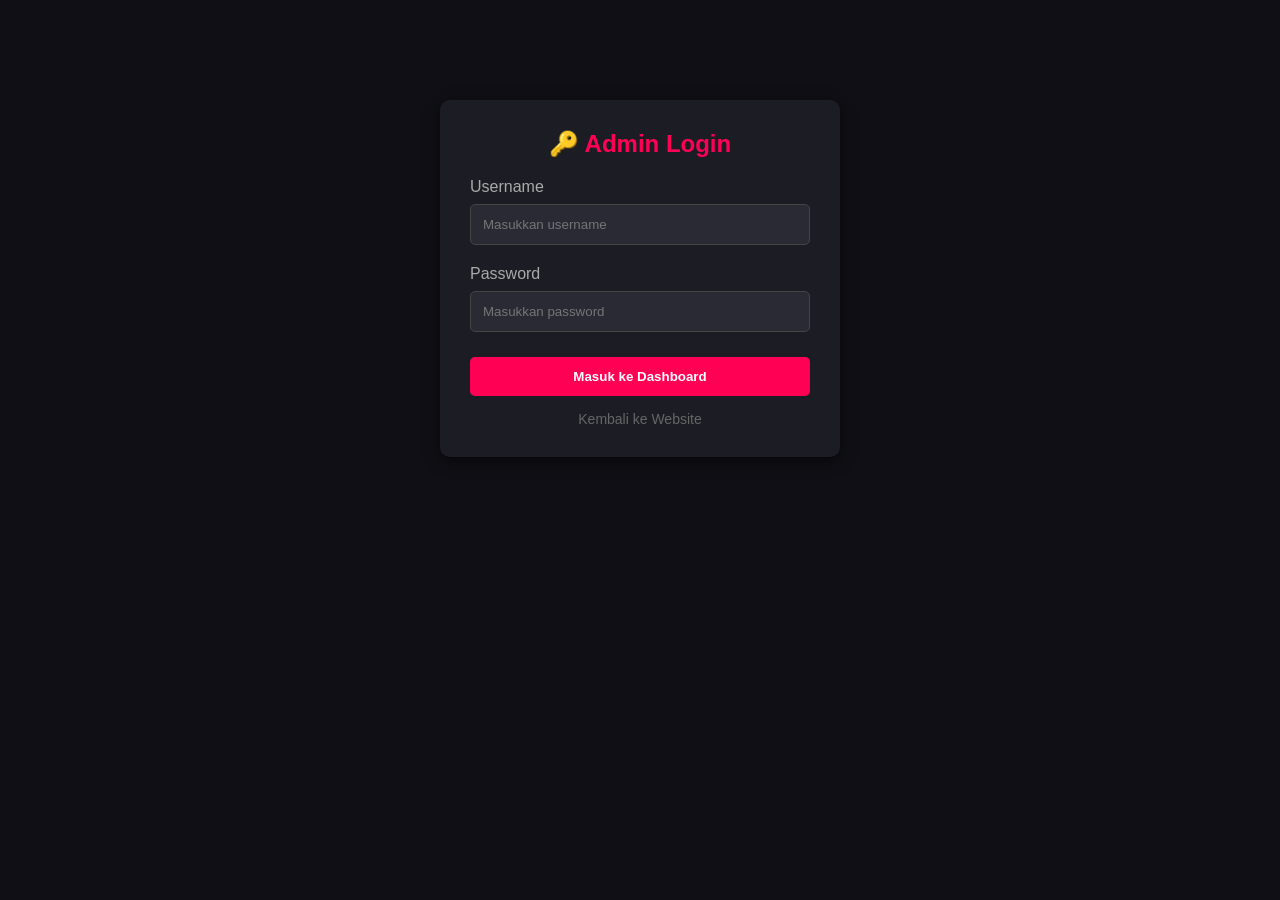
<file: dashboard.html>
<!DOCTYPE html>
<html lang="id">
<head>
    <meta charset="UTF-8">
    <meta name="viewport" content="width=device-width, initial-scale=1.0">
    <title>Dashboard Admin - Upload Event</title>
    <link rel="stylesheet" href="style.css">

    <link rel="preconnect" href="https://fonts.googleapis.com">
    <link rel="preconnect" href="https://fonts.gstatic.com" crossorigin>
    <link href="https://fonts.googleapis.com/css2?family=Orbitron:wght@700&display=swap" rel="stylesheet">
</head>
<body class="bg-dash">

    <div id="loginContainer" class="dashboard-container" style="max-width: 400px; margin-top: 100px;">
        <h2 style="text-align: center; margin-bottom: 20px; color: #ff0055;">🔑 Admin Login</h2>
        <form id="loginForm" style="display: flex; flex-direction: column;">
            <label style="margin-bottom: 8px; color: #aaa;">Username</label>
            <input type="text" id="username" placeholder="Masukkan username" style="padding: 12px; background: #2a2a35; border: 1px solid #444; color: #fff; border-radius: 5px; margin-bottom: 20px;" required>

            <label style="margin-bottom: 8px; color: #aaa;">Password</label>
            <input type="password" id="password" placeholder="Masukkan password" style="padding: 12px; background: #2a2a35; border: 1px solid #444; color: #fff; border-radius: 5px; margin-bottom: 25px;" required>

            <button type="submit" class="btn-submit">Masuk ke Dashboard</button>
            <a href="index.html" style="text-align: center; color: #666; margin-top: 15px; text-decoration: none; font-size: 14px;">Kembali ke Website</a>
        </form>
    </div>

    <div id="mainDashboard" class="dashboard-container" style="max-width: 800px; display: none;">
        <header class="dash-header">
            <div>
                <h2>Dashboard Admin</h2>
                <small style="color: #666;">Login sebagai: <span id="userDisplay" style="color: #ff0055; font-weight: bold;"></span></small>
            </div>
            <div>
                <button id="btnLogout" style="background: #444; color: #fff; border: none; padding: 6px 12px; border-radius: 4px; cursor: pointer; margin-right: 10px;">Logout</button>
                <a href="index.html" class="btn-back">Kembali ke Web</a>
            </div>
        </header>

        <main class="dash-content">
            <div class="upload-box">
                <h3>Tambah Foto Event Baru</h3>
                <form id="uploadForm">
                    <label>Nama/Judul Event</label>
                    <input type="text" id="eventTitle" placeholder="Contoh: Konser Band Indie" required>

                    <label>Link Foto (URL)</label>
                    <input type="text" id="eventImg" placeholder="Masukkan URL Gambar" required>
                    
                    <button type="submit" class="btn-submit">Simpan & Publikasikan</button>
                </form>
            </div>

            <div class="manage-box" style="margin-top: 40px;">
                <h3>Daftar Foto Galeri Saat Ini</h3>
                <table id="crudTable" style="width: 100%; border-collapse: collapse; margin-top: 15px; color: #fff; text-align: left;">
                    <thead>
                        <tr style="border-bottom: 2px solid #ff0055; background: #2a2a35;">
                            <th style="padding: 10px;">Preview</th>
                            <th style="padding: 10px;">Judul Event</th>
                            <th style="padding: 10px; text-align: center;">Aksi</th>
                        </tr>
                    </thead>
                    <tbody id="tableBody">
                        </tbody>
                </table>
            </div>
        </main>
    </div>

    </body>
    <script>
    // --- PENGATURAN KREDENSIAL LOGIN (Silakan Ubah Sesuai Keinginan Anda) ---
    const ADMIN_USERNAME = "admin";
    const ADMIN_PASSWORD = "audio123";

    // Element Selector
    const loginForm = document.getElementById('loginForm');
    const loginContainer = document.getElementById('loginContainer');
    const mainDashboard = document.getElementById('mainDashboard');
    const userDisplay = document.getElementById('userDisplay');
    const btnLogout = document.getElementById('btnLogout');
    
    const uploadForm = document.getElementById('uploadForm');
    const tableBody = document.getElementById('tableBody');

    // --- 1. FITUR AUTENTIKASI (LOGIN & LOGOUT) ---
    
    // Fungsi untuk memeriksa apakah admin sudah login sebelumnya (cek SessionStorage)
    function checkLoginStatus() {
        const loggedInUser = sessionStorage.getItem('isLoggedIn');
        if (loggedInUser === 'true') {
            // Sembunyikan form login, tampilkan dashboard
            loginContainer.style.display = 'none';
            mainDashboard.style.display = 'block';
            userDisplay.innerText = ADMIN_USERNAME;
            renderTable(); // Jalankan fungsi baca data galeri
        } else {
            // Tampilkan form login, sembunyikan dashboard
            loginContainer.style.display = 'block';
            mainDashboard.style.display = 'none';
        }
    }

    // Event ketika form login disubmit
    loginForm.addEventListener('submit', function(e) {
        e.preventDefault();
        const inputUser = document.getElementById('username').value;
        const inputPass = document.getElementById('password').value;

        if (inputUser === ADMIN_USERNAME && inputPass === ADMIN_PASSWORD) {
            // Simpan status login di session (hilang saat browser ditutup)
            sessionStorage.setItem('isLoggedIn', 'true');
            alert('Login Berhasil! Selamat datang admin.');
            checkLoginStatus();
        } else {
            alert('Username atau Password salah! Silakan coba lagi.');
        }
    });

    // Event ketika tombol logout diklik
    btnLogout.addEventListener('click', function() {
        sessionStorage.removeItem('isLoggedIn');
        alert('Anda telah keluar dari dashboard.');
        checkLoginStatus();
    });


    // --- 2. FITUR CRUD GALERI (Dari Tahap Sebelumnya) ---

    function renderTable() {
        let currentEvents = localStorage.getItem('eventGallery');
        currentEvents = currentEvents ? JSON.parse(currentEvents) : [];
        tableBody.innerHTML = '';

        if (currentEvents.length === 0) {
            tableBody.innerHTML = `<tr><td colspan="3" style="text-align:center; padding: 20px; color: #666;">Belum ada foto event.</td></tr>`;
            return;
        }

        currentEvents.forEach((event, index) => {
            const row = document.createElement('tr');
            row.style.borderBottom = '1px solid #333';
            row.innerHTML = `
                <td style="padding: 10px;">
                    <img src="${event.img}" alt="${event.title}" style="width: 70px; height: 50px; object-fit: cover; border-radius: 4px;">
                </td>
                <td style="padding: 10px; font-weight: 500;">${event.title}</td>
                <td style="padding: 10px; text-align: center;">
                    <button onclick="deleteEvent(${index})" style="background: #ff0055; color: #fff; border: none; padding: 6px 12px; border-radius: 4px; cursor: pointer; font-size: 13px;">Hapus</button>
                </td>
            `;
            tableBody.appendChild(row);
        });
    }

    uploadForm.addEventListener('submit', function(e) {
        e.preventDefault();
        const title = document.getElementById('eventTitle').value;
        const imgUrl = document.getElementById('eventImg').value;

        let currentEvents = localStorage.getItem('eventGallery');
        currentEvents = currentEvents ? JSON.parse(currentEvents) : [];

        currentEvents.unshift({ title: title, img: imgUrl });
        localStorage.setItem('eventGallery', JSON.stringify(currentEvents));
        
        alert('Foto event berhasil ditambahkan!');
        uploadForm.reset();
        renderTable();
    });

    function deleteEvent(index) {
        let currentEvents = localStorage.getItem('eventGallery');
        currentEvents = currentEvents ? JSON.parse(currentEvents) : [];

        if (confirm(`Apakah Anda yakin ingin menghapus foto "${currentEvents[index].title}"?`)) {
            currentEvents.splice(index, 1);
            localStorage.setItem('eventGallery', JSON.stringify(currentEvents));
            renderTable();
        }
    }

    // Jalankan pengecekan login saat halaman dimuat
    window.onload = checkLoginStatus;
</script>
</html>
</file>
<file: style.css>
/* Reset & Base Styling */
* {
    margin: 0;
    padding: 0;
    box-sizing: border-box;
    font-family: 'Segoe UI', Tahoma, Geneva, Verdana, sans-serif;
}
body {
    background-color: #121212;
    color: #ffffff;
    scroll-behavior: smooth;
}

/* Navbar */
header {
    display: flex;
    justify-content: space-between;
    align-items: center;
    padding: 20px 5%;
    background: #1a1a1a;
    border-bottom: 2px solid #ff0055;
    position: sticky;
    top: 0;
    z-index: 100;
}
.logo {
    font-size: 24px;
    font-weight: bold;
    color: #ff0055;
}
nav a {
    color: #fff;
    text-decoration: none;
    margin-left: 20px;
    transition: 0.3s;
}
nav a:hover {
    color: #ff0055;
}
.btn-dash {
    background: #ff0055;
    padding: 8px 15px;
    border-radius: 5px;
}

/* Hero Section */
.hero {
    height: 60vh;
    background: linear-gradient(rgba(0,0,0,0.7), rgba(0,0,0,0.7)), url('https://images.unsplash.com/photo-1470225620780-dba8ba36b745?q=80&w=1200') no-repeat center center/cover;
    display: flex;
    justify-content: center;
    align-items: center;
    text-align: center;
    padding: 0 20px;
}
.hero-text h1 {
    font-size: 45px;
    margin-bottom: 10px;
}
.hero-text p {
    font-size: 18px;
    margin-bottom: 20px;
    color: #ccc;
}
.cta-btn {
    background: transparent;
    color: #ff0055;
    border: 2px solid #ff0055;
    padding: 10px 25px;
    text-decoration: none;
    font-weight: bold;
    border-radius: 5px;
    transition: 0.3s;
}
.cta-btn:hover {
    background: #ff0055;
    color: #fff;
}

/* Services */
.services {
    padding: 80px 5%;
    text-align: center;
    background: #181818;
}
.services h2, .gallery h2 {
    margin-bottom: 40px;
    font-size: 32px;
    border-bottom: 3px solid #ff0055;
    display: inline-block;
    padding-bottom: 10px;
}
.card-container {
    display: flex;
    gap: 20px;
    justify-content: center;
    flex-wrap: wrap;
}
.card {
    background: #222;
    padding: 40px 30px;
    border-radius: 8px;
    width: 300px;
    border-top: 4px solid #ff0055;
    box-shadow: 0 4px 15px rgba(0, 0, 0, 0.3);
}
.card h3 {
    margin-bottom: 15px;
    font-size: 22px;
    color: #ffffff; 
    font-weight: 700;
}

.card p {
    font-size: 15px; 
    line-height: 1.6;
    color: #ffffff;
    font-weight: 400;
}

/* Gallery */
.gallery {
    padding: 60px 5%;
    text-align: center;
}
.gallery-grid {
    display: grid;
    grid-template-columns: repeat(auto-fit, minmax(280px, 1fr));
    gap: 20px;
}
.gallery-item {
    background: #222;
    padding: 10px;
    border-radius: 8px;
}
.gallery-item img {
    width: 100%;
    height: 200px;
    object-fit: cover;
    border-radius: 5px;
}
.gallery-item p {
    margin-top: 10px;
    font-weight: bold;
}

/* Footer */
footer {
    text-align: center;
    padding: 20px;
    background: #1a1a1a;
    font-size: 14px;
    color: #ffffff;
}

/* Dashboard Khusus */
.bg-dash {
    background: #0f0f15;
}
.dashboard-container {
    max-width: 600px;
    margin: 50px auto;
    background: #1c1c24;
    padding: 30px;
    border-radius: 10px;
    box-shadow: 0 4px 15px rgba(0,0,0,0.5);
}
.dash-header {
    display: flex;
    justify-content: space-between;
    align-items: center;
    border-bottom: 1px solid #333;
    padding-bottom: 15px;
    margin-bottom: 25px;
}
.btn-back {
    color: #ccc;
    text-decoration: none;
}
.upload-box form {
    display: flex;
    flex-direction: column;
}
.upload-box label {
    margin-bottom: 8px;
    font-size: 14px;
    color: #aaa;
}
.upload-box input {
    padding: 12px;
    background: #2a2a35;
    border: 1px solid #444;
    color: #fff;
    border-radius: 5px;
    margin-bottom: 20px;
}
.btn-submit {
    background: #ff0055;
    color: white;
    border: none;
    padding: 12px;
    font-weight: bold;
    border-radius: 5px;
    cursor: pointer;
}
/* --- TOMBOL NEGO HARGA DENGAN LOGO WHATSAPP --- */
.wa-btn-nego {
    display: inline-flex;
    align-items: center;
    justify-content: center;
    background-color: #25D366; 
    color: #ffffff;
    text-decoration: none;
    font-weight: bold;
    font-size: 16px;
    padding: 12px 24px;
    border-radius: 8px;
    gap: 10px; 
    box-shadow: 0 4px 15px rgba(37, 211, 102, 0.3);
    transition: all 0.3s ease;
    margin-bottom: 25px;
}
.wa-btn-nego .wa-icon {
    font-size: 22px; 
}
.wa-btn-nego:hover {
    background-color: #1ebd54; 
    box-shadow: 0 6px 20px rgba(37, 211, 102, 0.5);
    transform: translateY(-3px);
}
.wa-btn-nego:active {
    transform: translateY(-1px);
}
.footer-section p {
    color: #aaa;
    font-size: 14px;
    line-height: 1.6;
    margin-bottom: 25px; 
}
.logo {
    font-family: 'Orbitron', sans-serif; 
    font-size: 26px;
    font-weight: 700; 
    color: #ff0055;
    letter-spacing: 1px; 
    text-transform: uppercase; 
    text-shadow: 0 0 10px rgba(255, 0, 85, 0.3); 
}
@media screen and (max-width: 768px) {
    /* Navbar */
    header {
        flex-direction: column; 
        gap: 15px;
        padding: 15px 5%;
        text-align: center;
    }
    
    nav {
        display: flex;
        flex-wrap: wrap;
        justify-content: center;
        gap: 10px;
    }
    
    nav a {
        margin-left: 0;
        margin: 0 10px;
        font-size: 15px;
    }
    
    .btn-theme {
        margin-left: 5px;
    }

    /* Hero Section */
    .hero {
        height: auto;
        padding: 80px 20px;
    }
    
    .hero-text h1 {
        font-size: 32px; 
    }
    
    .hero-text p {
        font-size: 16px;
    }

    .stats-section {
        flex-direction: column; 
        gap: 30px;
        padding: 40px 20px;
    }

    /* Bagian Footer */
    .footer-container {
        flex-direction: column; 
        text-align: center;
        gap: 30px;
    }

    .social-icons {
        justify-content: center; 
    }
}

@media screen and (max-width: 480px) {
    .logo {
        font-size: 22px;
    }
    
    nav a {
        font-size: 13px; 
    }

    .card {
        width: 100%; 
    }

    .gallery-grid {
        grid-template-columns: 1fr; 
    }
    
    .wa-btn-nego {
        width: 100%; 
        font-size: 15px;
    }

    /* Dashboard Admin pada HP */
    .dashboard-container {
        margin: 10px;
        padding: 15px;
    }
    
    .dash-header {
        flex-direction: column;
        align-items: flex-start;
        gap: 10px;
    }
    
    .manage-box {
        overflow-x: auto; 
    }
    
    #crudTable {
        min-width: 500px;
    }
}
/* Tombol Paket Sewa (Utama) */
.btn-primary {
    background: #ff0055;
    color: #fff;
    border: 2px solid #ffffff;
}
.btn-primary:hover {
    background: rgba(255, 255, 255, 0.1);
    transform: translateY(-2px);
}

/* Tombol Portofolio (Sekunder) */
.btn-secondary {
    background: #ff0055;
    color: #fff;
    border: 2px solid #ffffff;
}
.btn-secondary:hover {
    background: rgba(255, 255, 255, 0.1);
    transform: translateY(-2px);
}

/* --- Responsif --- */
@media screen and (min-width: 769px) {
    .hero-buttons {
        flex-direction: row;
        justify-content: center;
    }
}
#packages .card {
    transition: transform 0.3s ease, box-shadow 0.3s ease;
}
#packages .card:hover {
    transform: translateY(-8px);
    border-color: #ff0055 !important;
}
body.light-theme #packages {
    background-color: #f8f9fa !important;
    color: #121212 !important;
}
body.light-theme #packages .card.bg-dark {
    background-color: #ffffff !important;
    color: #121212 !important;
    border-color: #dee2e6 !important;
    box-shadow: 0 4px 12px rgba(0,0,0,0.05);
}
body.light-theme #packages .card.bg-dark .card-title {
    color: #121212 !important;
}
body.light-theme #packages .card.bg-dark .text-secondary,
body.light-theme #packages .card.bg-dark .text-light {
    color: #495057 !important;
}
body.light-theme #packages .card[style*="background-color: #22141f"] {
    background-color: #fff5f7 !important;
    color: #121212 !important;
}
header {
    display: flex;
    justify-content: space-between;
    align-items: center;
    padding: 20px 8%;
    background-color: #111116;
    position: fixed;
    width: 100%;
    top: 0;
    z-index: 1000;
    box-shadow: 0 2px 10px rgba(0, 0, 0, 0.5);
}

nav {
    display: flex;
    align-items: center;
    gap: 20px;
}

.hero {
    padding-top: 120px; 
    padding-bottom: 80px;
    min-height: 80vh;
    display: flex;
    align-items: center;
    justify-content: center;
    text-align: center;
}
@media screen and (max-width: 768px) {
    /* HEADER / NAVBAR RESPONSIF */
    header {
        flex-direction: column; 
        padding: 15px 20px;
        gap: 12px;
        position: relative; 
    }

    nav {
        flex-wrap: wrap; 
        justify-content: center;
        gap: 12px;
        width: 100%;
    }

    nav a {
        font-size: 14px;
        padding: 6px 12px;
        background: rgba(255, 255, 255, 0.05); 
        border-radius: 4px;
    }

    /* HOME / HERO SECTION RESPONSIF */
    .hero {
        padding-top: 40px;
        padding-bottom: 60px;
        min-height: auto;
    }

    .hero-text h1 {
        font-size: 28px !important; 
        line-height: 1.3;
        margin-bottom: 15px;
    }

    .hero-text p {
        font-size: 15px !important;
        padding: 0 10px;
        line-height: 1.5;
    }

    /* Pengaturan Tombol di HP */
    .hero-buttons {
        flex-direction: column; 
        width: 100%;
        padding: 0 20px;
        gap: 12px;
    }

    .cta-btn {
        width: 100% !important; 
        max-width: 300px; 
        padding: 14px 20px;
        font-size: 15px;
    }
}
@media screen and (max-width: 480px) {
    .logo {
        font-size: 20px !important; 
    }

    nav a {
        font-size: 13px;
        padding: 5px 10px;
    }

    .hero-text h1 {
        font-size: 24px !important;
    }
}
.dash-header-centered {
    display: flex;
    flex-direction: column;   
    align-items: center;   
    text-align: center; 
    width: 100%;
    max-width: 700px;        
    margin: 0 auto 40px auto; 
    padding: 20px;
    background-color: #13131a; 
    border-radius: 10px;
    border-bottom: 2px solid #ff0055; 
    box-sizing: border-box;
}
.user-info-box {
    margin-bottom: 15px; 
}

.user-info-box h2 {
    font-size: 24px;
    color: #ffffff;
    margin: 0;
    font-weight: 700;
}

/* Box Tombol Aksi */
.action-buttons-box {
    display: flex;
    justify-content: center; 
    gap: 12px;           
    width: 100%;
}

/* --- Gaya Tombol Logout --- */
.btn-logout-dash {
    background-color: #ff0055;
    color: #ffffff;
    border: none;
    padding: 10px 20px;
    border-radius: 6px;
    font-weight: bold;
    font-size: 14px;
    cursor: pointer;
    transition: all 0.3s ease;
}

.btn-logout-dash:hover {
    background-color: #d60048;
    transform: translateY(-2px);
}

/* --- Gaya Tombol Kembali ke Web --- */
.btn-back-dash {
    background-color: #2a2a35;
    color: #ffffff;
    text-decoration: none;
    padding: 10px 20px;
    border-radius: 6px;
    font-weight: bold;
    font-size: 14px;
    display: inline-flex;
    align-items: center;
    border: 1px solid #444;
    transition: all 0.3s ease;
}

.btn-back-dash:hover {
    background-color: #3f3f52;
    border-color: #ff0055;
    transform: translateY(-2px);
}

/* --- RESPONSIF KHUSUS LAYAR HP (Maksimal 480px) --- */
@media screen and (max-width: 480px) {
    .dash-header-centered {
        padding: 15px;
        margin-bottom: 25px;
    }

    .user-info-box h2 {
        font-size: 20px;
    }

    .action-buttons-box {
        flex-direction: column; 
        gap: 10px;
    }

    .btn-logout-dash, 
    .btn-back-dash {
        width: 100%; 
        text-align: center;
        justify-content: center;
    }
}
.dash-content {
    display: block;
    width: 100%;
    margin-top: 50px;
    
    box-sizing: border-box;
}
.upload-box {
    margin-top: 60px;
    background: #1c1c24;
    border: 1px solid #2a2a35;
    border-radius: 10px;
    padding: 25px;
    margin-bottom: 30px;
    box-shadow: 0 4px 15px rgba(0, 0, 0, 0.2);
}
</file>
